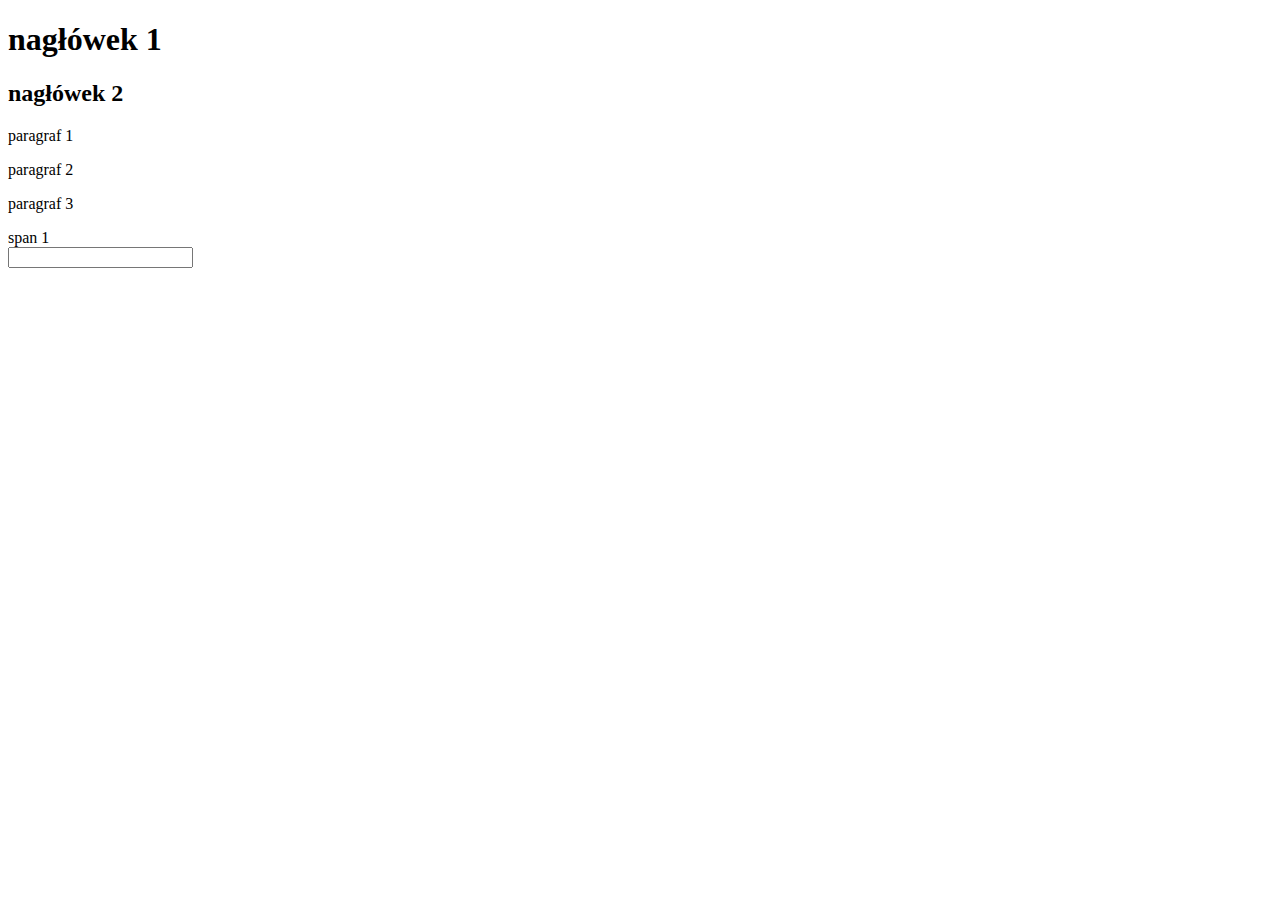
<file: index.html>
<!DOCTYPE html>
<html lang="en">

<head>
    <meta charset="UTF-8">
    <meta name="viewport" content="width=device-width, initial-scale=1.0">
    <meta http-equiv="X-UA-Compatible" content="ie=edge">
    <title>Document</title>
</head>

<body>

    <h1 id="naglowek-1">nagłówek 1</h1>
    <h2 id="naglowek-2">nagłówek 2</h2>

    <div id="par-container">
        <p class="paragraf">paragraf 1</p>
        <p class="paragraf">paragraf 2</p>
        <p class="paragraf-inny">paragraf 3</p>
    </div>
    <span>span 1</span>

    <form action="">
        <input id="input-value" type="text">
    </form>
    <script src="https://cdnjs.cloudflare.com/ajax/libs/jquery/3.3.1/jquery.min.js"></script>
    <script src="js/3-manipulacja-dom.js"></script>
</body>

</html>
</file>
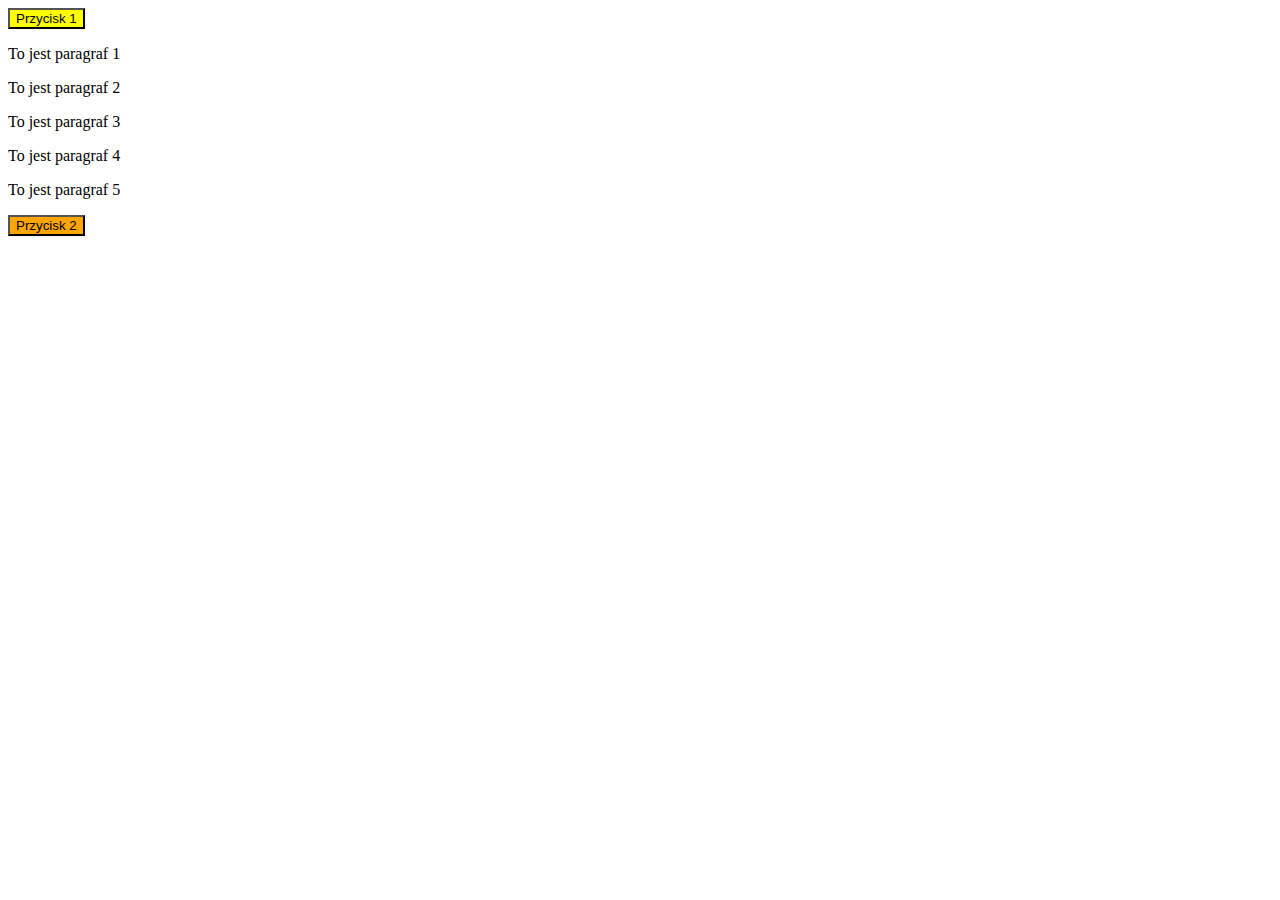
<file: zadania-domowe/2-modyfikacja-dom/index.html>
<!DOCTYPE html>
<html lang="en">

<head>
    <meta charset="UTF-8">
    <meta name="viewport" content="width=device-width, initial-scale=1.0">
    <meta http-equiv="X-UA-Compatible" content="ie=edge">
    <title>Zadanie-domowe</title>
</head>

<body>
    <button class='btn1'>Przycisk 1</button>
        <p>To jest paragraf 1</p>
        <p>To jest paragraf 2</p>
        <p>To jest paragraf 3</p>
        <p>To jest paragraf 4</p>
        <p>To jest paragraf 5</p>
    <script src="https://cdnjs.cloudflare.com/ajax/libs/jquery/3.3.1/jquery.min.js"></script>
    <script src="js/main.js"></script>
</body>

</html>
</file>
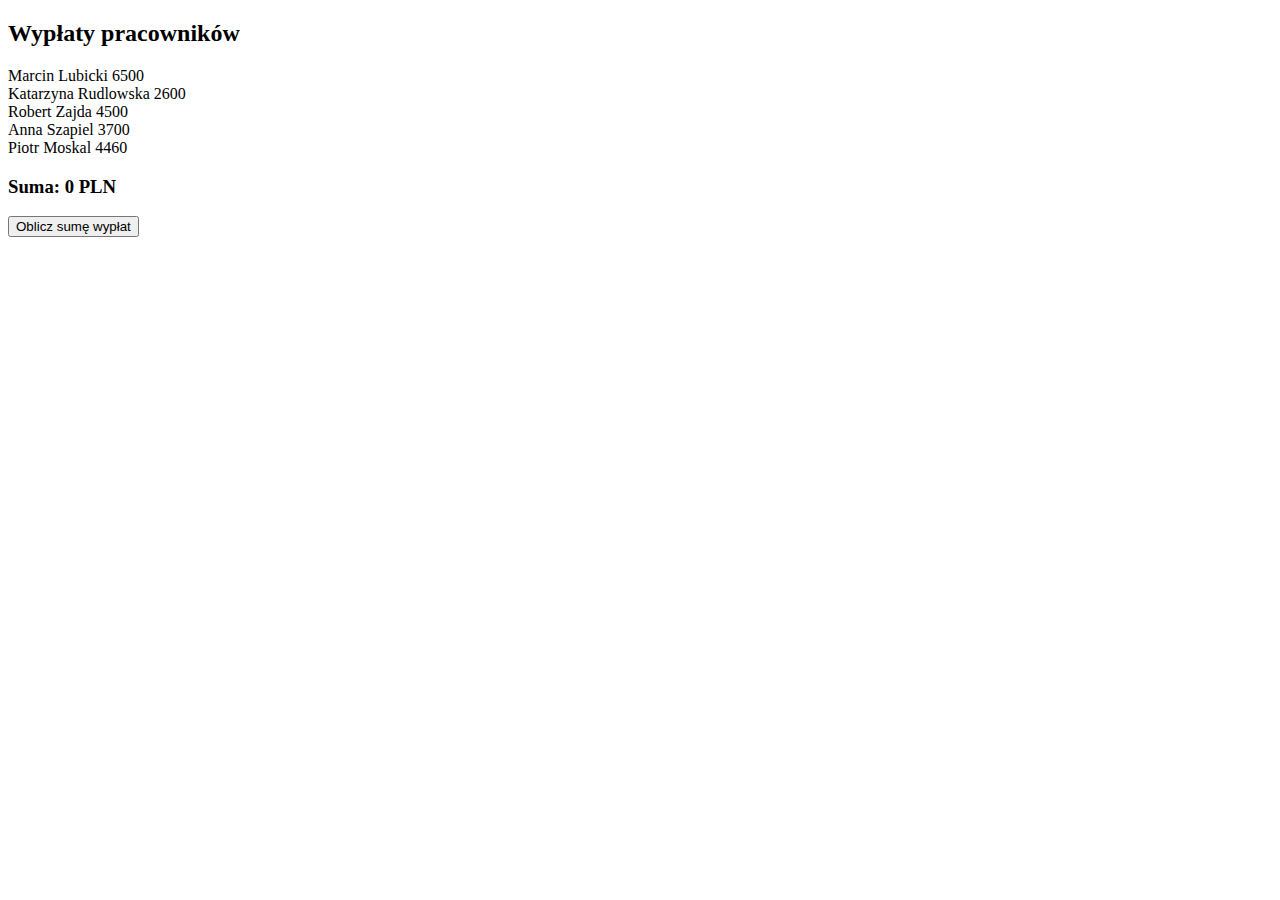
<file: zadania-domowe/3-suma-wyplat/index.html>
<!DOCTYPE html>
<html lang="en">

<head>
    <meta charset="UTF-8">
    <meta name="viewport" content="width=device-width, initial-scale=1.0">
    <meta http-equiv="X-UA-Compatible" content="ie=edge">
    <title>Zadanie-domowe</title>
</head>

<body>

    <div id="employees">
        <div>
            <h2>Wypłaty pracowników</h2>
        </div>
        <div id="person1">
            <span class="first-name">Marcin</span>
            <span class="last-name">Lubicki</span>
            <span class="salary">6500</span>
        </div>
        <div id="person2">
            <span class="first-name">Katarzyna</span>
            <span class="last-name">Rudlowska</span>
            <span class="salary">2600</span>
        </div>
        <div id="person3">
            <span class="first-name">Robert</span>
            <span class="last-name">Zajda</span>
            <span class="salary">4500</span>
        </div>
        <div id="person4">
            <span class="first-name">Anna</span>
            <span class="last-name">Szapiel</span>
            <span class="salary">3700</span>
        </div>
        <div id="person5">
            <span class="first-name">Piotr</span>
            <span class="last-name">Moskal</span>
            <span class="salary">4460</span>
        </div>
        <div>
            <h3>Suma: <span id="sum">0</span> PLN</h3>
        </div>
    </div>
    <button id="count-sum">Oblicz sumę wypłat</button>
    <script src="https://cdnjs.cloudflare.com/ajax/libs/jquery/3.3.1/jquery.min.js"></script>
    <script src="js/main.js"></script>
</body>

</html>
</file>
